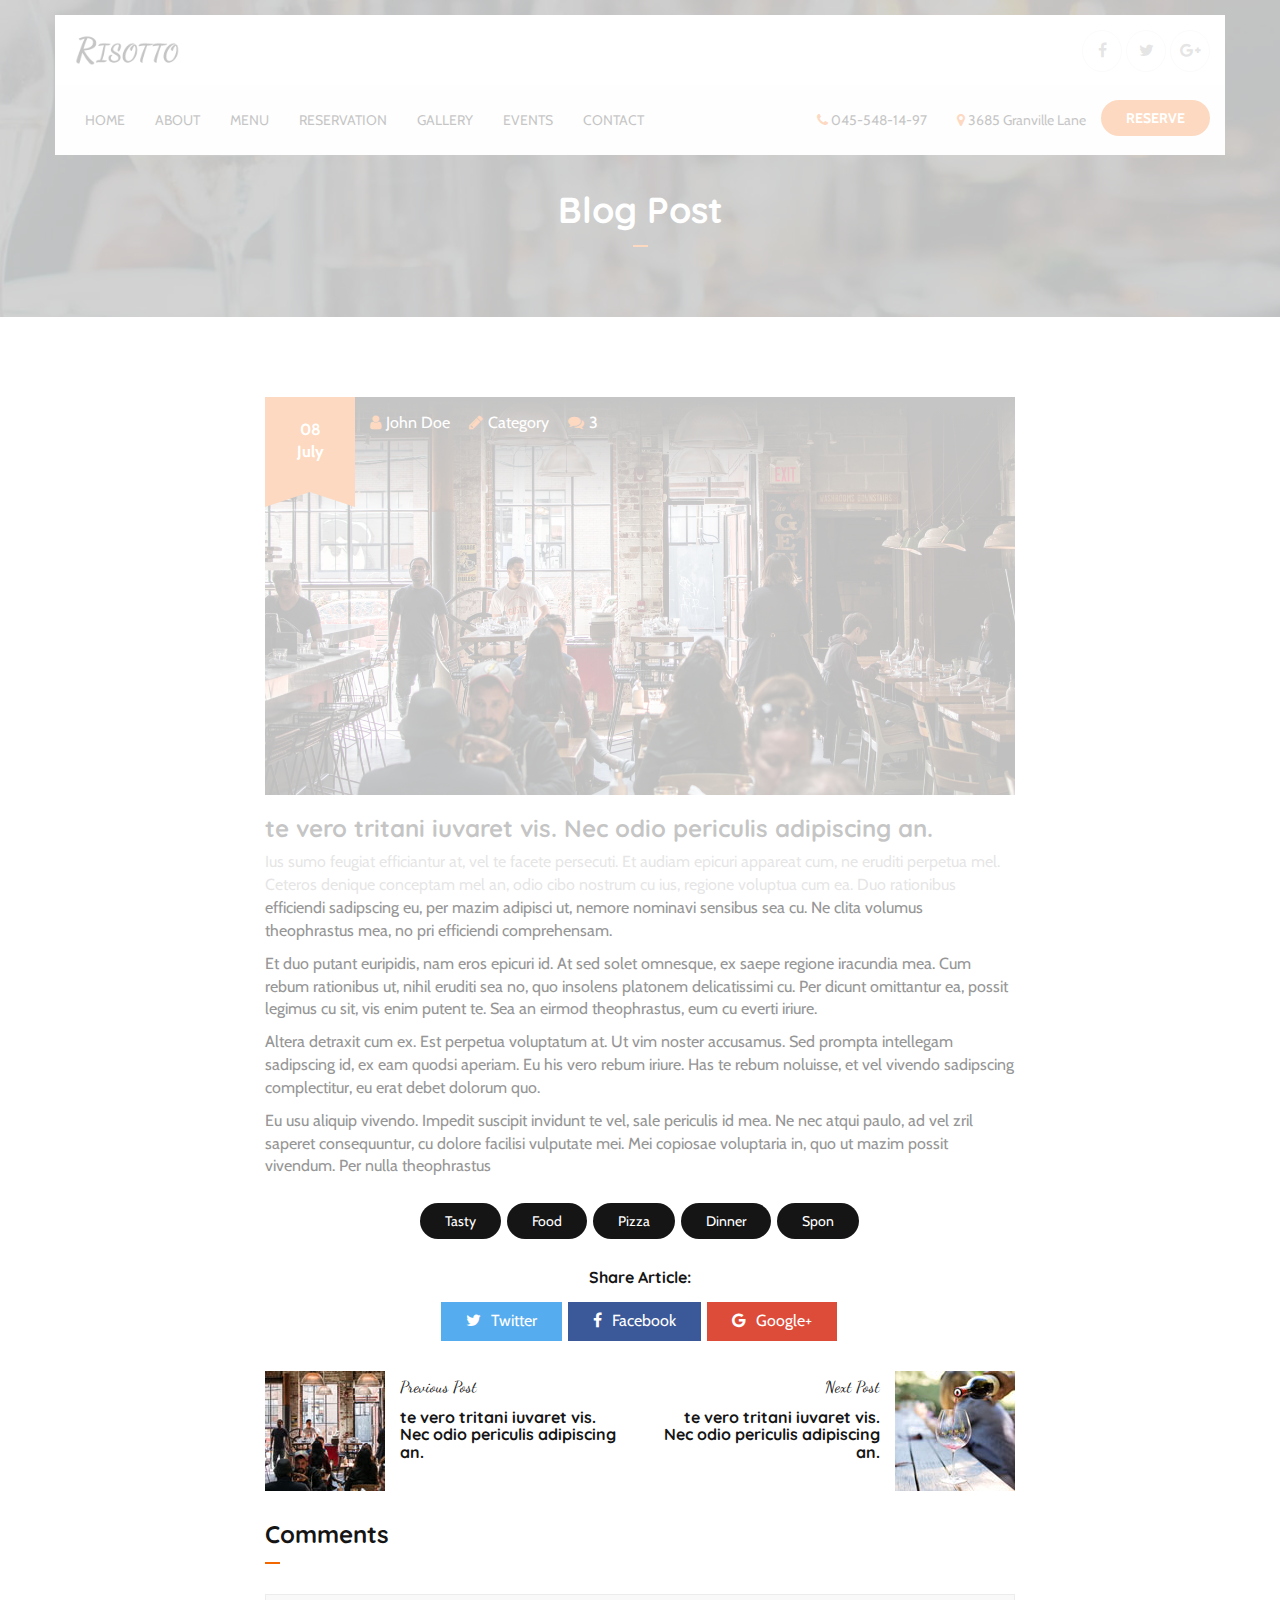
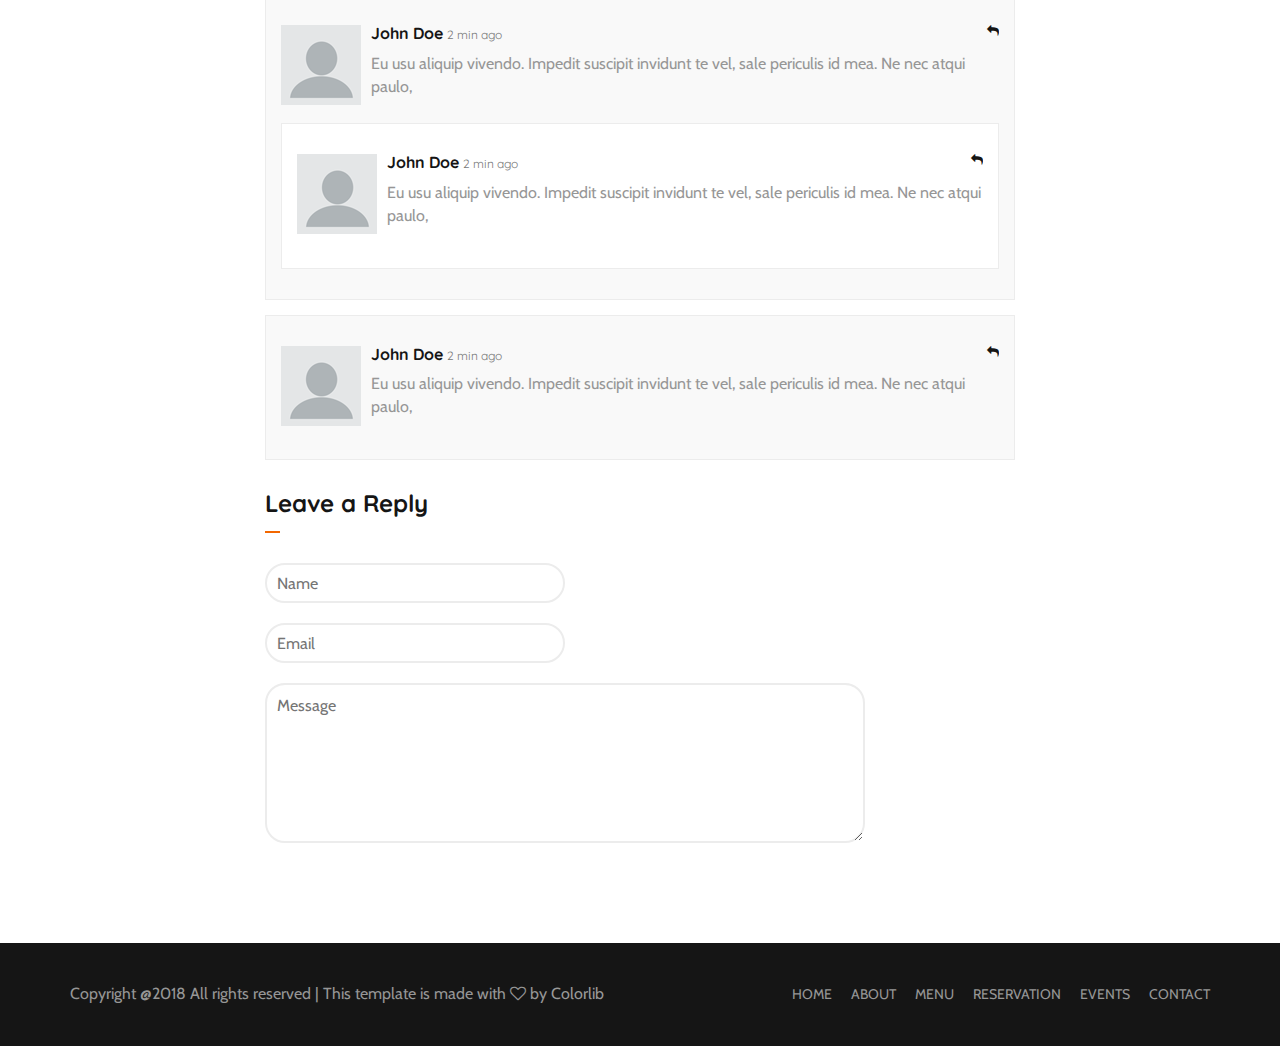
<file: Front-End Of Restaurant site/blog.html>
<!DOCTYPE html>
<html lang="en">
	<head>
		<meta charset="utf-8">
		<meta http-equiv="X-UA-Compatible" content="IE=edge">
		<meta name="viewport" content="width=device-width, initial-scale=1">
		 <!-- The above 3 meta tags *must* come first in the head; any other head content must come *after* these tags -->

		<title>Restaurant HTML Template</title>

		<!-- Google font -->
		<link href="https://fonts.googleapis.com/css?family=Quicksand:400,700%7CCabin:400%7CDancing+Script" rel="stylesheet">

		<!-- Bootstrap -->
		<link type="text/css" rel="stylesheet" href="css/bootstrap.min.css"/>

		<!-- Owl Carousel -->
		<link type="text/css" rel="stylesheet" href="css/owl.carousel.css" />
		<link type="text/css" rel="stylesheet" href="css/owl.theme.default.css" />

		<!-- Font Awesome Icon -->
		<link rel="stylesheet" href="css/font-awesome.min.css">

		<!-- Custom stlylesheet -->
		<link type="text/css" rel="stylesheet" href="css/style.css"/>

		<!-- HTML5 shim and Respond.js for IE8 support of HTML5 elements and media queries -->
		<!-- WARNING: Respond.js doesn't work if you view the page via file:// -->
		<!--[if lt IE 9]>
		  <script src="https://oss.maxcdn.com/html5shiv/3.7.3/html5shiv.min.js"></script>
		  <script src="https://oss.maxcdn.com/respond/1.4.2/respond.min.js"></script>
		<![endif]-->

    </head>
	<body>

		<!-- Header -->
		<header id="header">

			<!-- Top nav -->
			<div id="top-nav">
				<div class="container">

				<!-- logo -->
				<div class="logo">
					<a href="index.html"><img src="./img/logo.png" alt="logo"></a>
				</div>
				<!-- logo -->

				<!-- Mobile toggle -->
				<button class="navbar-toggle">
					<span></span>
				</button>
				<!-- Mobile toggle -->

				<!-- social links -->
				<ul class="social-nav">
					<li><a href="#"><i class="fa fa-facebook"></i></a></li>
					<li><a href="#"><i class="fa fa-twitter"></i></a></li>
					<li><a href="#"><i class="fa fa-google-plus"></i></a></li>
				</ul>
				<!-- /social links -->

				</div>
			</div>
			<!-- /Top nav -->

			<!-- Bottom nav -->
			<div id="bottom-nav">
				<div class="container">
				<nav id="nav">

					<!-- nav -->
					<ul class="main-nav nav navbar-nav">
						<li><a href="index.html#home">Home</a></li>
						<li><a href="index.html#about">About</a></li>
						<li><a href="index.html#menu">Menu</a></li>
						<li><a href="index.html#reservation">Reservation</a></li>
						<li><a href="index.html#gallery">Gallery</a></li>
						<li><a href="index.html#events">Events</a></li>
						<li><a href="index.html#contact">Contact</a></li>
					</ul>
					<!-- /nav -->

					<!-- button nav -->
					<ul class="cta-nav">
						<li><a href="#" class="main-button">Reserve</a></li>
					</ul>
					<!-- button nav -->

					<!-- contact nav -->
					<ul class="contact-nav nav navbar-nav">
						<li><a href="#"><i class="fa fa-phone"></i> 045-548-14-97</a></li>
						<li><a href="#"><i class="fa fa-map-marker"></i> 3685 Granville Lane</a></li>
					</ul>
					<!-- contact nav -->

				</nav>
				</div>
			</div>
			<!-- /Bottom nav -->


		</header>
		<!-- /Header -->

		<div class="banner-area">

			<!-- Backgound Image -->
			<div class="bg-image bg-parallax overlay" style="background-image:url(./img/background01.jpg)"></div>
			<!-- /Backgound Image -->

			<div class="container">
				<div class="row">
					<div class="col-md-12 text-center">
						<h2 class="white-text title">Blog Post</h2>
					</div>
				</div>
			</div>
		</div>


		<!-- Blog -->
		<div id="blog" class="section">

			<!-- container -->
			<div class="container">

				<!-- row -->
				<div class="row">

					<!-- blog post -->
					<div class="col-md-8 col-md-offset-2">

						<!-- blog post img -->
						<div class="blog-img">
							<img src="./img/blog-post.jpg" alt="">
							<div class="blog-day">
								<span>08<br>July</span>
							</div>
							<ul class="blog-meta">
								<li><i class="fa fa-user"></i>John Doe</li>
								<li><i class="fa fa-pencil"></i>Category</li>
								<li><i class="fa fa-comments"></i>3</li>
							</ul>
						</div>
						<!-- /blog post img -->

						<!-- blog post content -->
						<div class="blog-content">
							<h3>te vero tritani iuvaret vis. Nec odio periculis adipiscing an.</h3>
							<p>Ius sumo feugiat efficiantur at, vel te facete persecuti. Et audiam epicuri appareat cum, ne eruditi perpetua mel. Ceteros denique conceptam mel an, odio cibo nostrum cu ius, regione voluptua cum ea. Duo rationibus efficiendi sadipscing eu, per mazim adipisci ut, nemore nominavi sensibus sea cu. Ne clita volumus theophrastus mea, no pri efficiendi comprehensam.</p>
							<p>Et duo putant euripidis, nam eros epicuri id. At sed solet omnesque, ex saepe regione iracundia mea. Cum rebum rationibus ut, nihil eruditi sea no, quo insolens platonem delicatissimi cu. Per dicunt omittantur ea, possit legimus cu sit, vis enim putent te. Sea an eirmod theophrastus, eum cu everti iriure.</p>
							<p>Altera detraxit cum ex. Est perpetua voluptatum at. Ut vim noster accusamus. Sed prompta intellegam sadipscing id, ex eam quodsi aperiam. Eu his vero rebum iriure. Has te rebum noluisse, et vel vivendo sadipscing complectitur, eu erat debet dolorum quo.</p>
							<p>Eu usu aliquip vivendo. Impedit suscipit invidunt te vel, sale periculis id mea. Ne nec atqui paulo, ad vel zril saperet consequuntur, cu dolore facilisi vulputate mei. Mei copiosae voluptaria in, quo ut mazim possit vivendum. Per nulla theophrastus</p>
						</div>
						<!-- /blog post content -->

						<!-- blog post tags -->
						<div class="blog-tags">
							<a href="#">tasty</a>
							<a href="#">food</a>
							<a href="#">pizza</a>
							<a href="#">dinner</a>
							<a href="#">spon</a>
						</div>
						<!-- /blog post tags -->

						<!-- blog post share -->
						<div class="blog-share">
							<h4>Share Article:</h4>
							<a href="#" class="twitter"><i class="fa fa-twitter"></i>Twitter</a>
							<a href="#" class="facebook"><i class="fa fa-facebook"></i>Facebook</a>
							<a href="#" class="google"><i class="fa fa-google"></i>Google+</a>
						</div>
						<!-- /blog post share -->

						<!-- blog post nav -->
						<div class="blog-nav">
							<div class="row">

								<!-- previous post -->
								<div class="col-md-6">
									<div class="blog-previous">
										<a href="#">
											<img src="./img/blog01.jpg" alt="">
											<div>
												<span>Previous Post</span>
												<h4>te vero tritani iuvaret vis. Nec odio periculis adipiscing an.</h4>
											</div>
										</a>
									</div>
								</div>
								<!-- /previous nav -->

								<!-- next nav -->
								<div class="col-md-6">
									<div class="blog-next">
										<a href="#">
											<div>
												<span>Next Post</span>
												<h4>te vero tritani iuvaret vis. Nec odio periculis adipiscing an.</h4>
											</div>
											<img src="./img/blog02.jpg" alt="">
										</a>
									</div>
								</div>
								<!-- /next nav -->

							</div>
						</div>
						<!-- /blog post nav -->

						<!-- blog post comments -->
						<div class="blog-comments">
							<h3 class="title">Comments</h3>

							<!-- comment -->
							<div class="media">
								<div class="media-left">
									<img src="./img/avatar.png" alt="">
								</div>
								<div class="media-body">
									<div class="media-heading">
										<h4>John Doe <small>2 min ago</small><small><a href="#" class="pull-right"><i class="fa fa-reply"></i></a></small></h4>
									</div>
									<p>Eu usu aliquip vivendo. Impedit suscipit invidunt te vel, sale periculis id mea. Ne nec atqui paulo,</p>
								</div>

								<!-- comment -->
								<div class="media">
									<div class="media-left">
										<img src="./img/avatar.png" alt="">
									</div>
									<div class="media-body">
										<div class="media-heading">
											<h4>John Doe <small>2 min ago</small><small><a href="#" class="pull-right"><i class="fa fa-reply"></i></a></small></h4>
										</div>
										<p>Eu usu aliquip vivendo. Impedit suscipit invidunt te vel, sale periculis id mea. Ne nec atqui paulo,</p>
									</div>
								</div>
								<!-- /comment -->

							</div>
							<!-- /comment -->

							<!-- comment -->
							<div class="media">
								<div class="media-left">
									<img src="./img/avatar.png" alt="">
								</div>
								<div class="media-body">
									<div class="media-heading">
										<h4>John Doe <small>2 min ago</small><small><a href="#" class="pull-right"><i class="fa fa-reply"></i></a></small></h4>
									</div>
									<p>Eu usu aliquip vivendo. Impedit suscipit invidunt te vel, sale periculis id mea. Ne nec atqui paulo,</p>
								</div>
							</div>
							<!-- /comment -->

						</div>
						<!-- /blog post comments -->

						<!-- blog post reply -->
						<div class="blog-reply-form">
							<h3 class="title">Leave a Reply</h3>
							<form>
							  <input class="input" placeholder="Name" type="text">
							  <input class="input" placeholder="Email" type="email">
							  <textarea class="input" placeholder="Message"></textarea>
							</form>
						</div>
						<!-- /blog post reply -->

					</div>
					<!-- /blog post -->

				</div>
				<!-- /row -->

			</div>
			<!-- /container -->

		</div>
		<!-- /Blog -->

		<!-- Footer -->
		<footer id="footer">

			<!-- container -->
			<div class="container">

				<!-- row -->
				<div class="row">

					<!-- copyright -->
					<div class="col-md-6">
						<!-- Link back to Colorlib can't be removed. Template is licensed under CC BY 3.0. -->
						<span class="copyright">Copyright @2018 All rights reserved | This template is made with <i class="fa fa-heart-o" aria-hidden="true"></i> by <a href="https://colorlib.com" target="_blank">Colorlib</a></span>
						<!-- Link back to Colorlib can't be removed. Template is licensed under CC BY 3.0. -->
					</div>
					<!-- /copyright -->

					<!-- footer nav -->
					<div class="col-md-6">
						<nav class="footer-nav">
							<a href="index.html">Home</a>
							<a href="index.html#about">About</a>
							<a href="index.html#menu">Menu</a>
							<a href="index.html#reservation">Reservation</a>
							<a href="index.html#events">Events</a>
							<a href="index.html#contact">Contact</a>
						</nav>
					</div>
					<!-- /footer nav -->

				</div>
				<!-- /row -->

			</div>
			<!-- /container -->

		</footer>
		<!-- /Footer -->

		<!-- Preloader -->
		<div id="preloader">
			<div class="preloader">
				<span></span>
				<span></span>
				<span></span>
			</div>
		</div>
		<!-- /Preloader -->

		<!-- jQuery Plugins -->
		<script type="text/javascript" src="js/jquery.min.js"></script>
		<script type="text/javascript" src="js/bootstrap.min.js"></script>
		<script type="text/javascript" src="js/owl.carousel.min.js"></script>
		<script type="text/javascript" src="js/main.js"></script>

	</body>
</html>
</file>
<file: Front-End Of Restaurant site/css/style.css>
/*
Template Name: Restaurant HTML Template
Author: yaminncco

Colors:
	Body 		: #969696
	Headers 	: #151515
	Primary 	: #f36700
	Grey 		: #F9F9F9 #ECECEC

Fonts: Quicksand, Cabin, Dancing Script

Table OF Contents
------------------------------------
1 > General
2 > Navigation
3 > Home
4 > About
5 > Menu
6 > Reservation
7 > Opening
8 > Events
9 > Contact
10 > Footer
11 > Blog Post
12 > Responsive
13 > Preloader
------------------------------------*/

/*------------------------------------*\
	General
\*------------------------------------*/
/* --- typography --- */
body {
	color:#969696;
	font-size:16px;
	overflow-x:hidden;
	font-family: 'Cabin', sans-serif;
}

h1,h2,h3,h4,h5,h6 {
	font-weight:700;
	color:#151515;
	font-family: 'Quicksand', sans-serif;
}

h1 {
	font-size:54px;
}

h2 {
	font-size:36px;
}

h3 {
	font-size:24px;
}

h4 {
	font-size:16px;
}

a {
	color:#151515;
	-webkit-transition:0.2s color;
	transition:0.2s color;
}

a:hover,
a:focus{
	color:#f36700;
    text-decoration: none;
    outline: none;
}

ul,ol{
    margin: 0;
    padding: 0;
    list-style: none
}

.white-text {
	color:#FFF;
}

/* --- Section --- */
.section {
	position:relative;
	padding-top:80px;
	padding-bottom:80px;
}

.section-header .title {
	font-family: 'Dancing Script', cursive;
	margin-top:0px;
}

.title:after {
	content:"";
	display: block;
	width: 15px;
	height: 2px;
	background-color: #f36700;
	margin: 15px 0px 30px;
}

.text-center .title:after {
	margin: 15px auto 30px;
}

.section-header .sub-title {
	font-weight:400;
	color: #f36700;
}

/* --- Background Image --- */
.bg-image {
	position:absolute;
	left:0;
	right:0;
	top:0;
	bottom:0;
	background-position:center;
	background-size:cover;
	z-index:-1;
}

.bg-image.bg-parallax {
	background-attachment:fixed;
}

.bg-image.overlay:after {
	content:"";
	position:absolute;
	left:0;
	right:0;
	top:0;
	bottom:0;
	opacity: 0.7;
	background-color:#000;
}

/* --- Buttons --- */
.main-button {
	display:inline-block;
	padding:15px 30px;
	border:none;
	border-radius:40px;
	background-color:#f36700;
	color:#FFF;
	text-transform: uppercase;
	font-weight: 700;
	-webkit-transition:0.2s opacity;
	transition:0.2s opacity;
}
.main-button:hover {
	color:#FFF;
	opacity:0.8;
}

/* --- Inputs --- */
.input {
	width: 100%;
	height: 40px;
	padding: 0px 10px;
	border: 2px solid #ECECEC;
	border-radius: 40px;
	background: transparent;
}

textarea.input {
	height: 160px;
	padding: 10px;
	border-radius: 20px;
}

/*------------------------------------*\
	Navigation
\*------------------------------------*/
#header {
	position:absolute;
	left:0;
	right:0;
	margin-top:15px;
	z-index:22;
}

/* --- Top Nav --- */
#header #top-nav .container {
	padding: 10px 15px;
	background-color: #FFF;
}

#top-nav .logo {
	float:left;
	height:50px;
	padding:5px;
}

#top-nav .logo img {
	max-height:40px;
}

#top-nav .social-nav {
	float:right;
}

.social-nav li {
	display:inline-block;
	margin-top:5px;
}

.social-nav li a {
	display: block;
	width: 40px;
	line-height: 40px;
	text-align: center;
	color: #969696;
	border: 1px solid #ECECEC;
	border-radius: 50%;
	-webkit-transition:0.2s all;
	transition:0.2s all;
}

.social-nav li a:hover , .social-nav li a:focus {
	color: #FFF;
	background-color: #f36700;
	border-color: #f36700;
}

/* --- Bottom Nav --- */
#header #bottom-nav .container {
	padding:10px 15px;
	background-color:#F9F9F9;
}

.main-nav li a , .contact-nav li a {
	font-size:14px;
}

.main-nav li a:hover , .contact-nav li a:hover , .main-nav li a:focus , .contact-nav li a:focus {
	background-color:transparent;
	color: #f36700;
}

.main-nav li a {
	text-transform: uppercase;
}

.contact-nav {
	float:right;
}

.contact-nav li i {
	color:#f36700;
}

.cta-nav {
	float:right;
}

.cta-nav  li {
	margin-top:5px;
	display:inline-block;
}

.cta-nav li a {
	padding: 8px 25px;
	font-size: 14px;
}

/* --- Fixed Nav --- */
@media only screen and (min-width: 767px) {
	#header.fixed #bottom-nav  {
		position: fixed;
		right: 0;
		left: 0;
		top: 0;
		margin: auto;
		-webkit-box-shadow: 0px 3px 10px -3px  rgba(0, 0, 0, 0.1);
		        box-shadow: 0px 3px 10px -3px  rgba(0, 0, 0, 0.1);
		background: #FFF;
		border: 1px solid #ECECEC;
		-webkit-animation:slide-in 0.3s;
		        animation:slide-in 0.3s;
	}

	#header.fixed #bottom-nav .container {
		background-color:#FFF;
	}
}
@-webkit-keyframes slide-in {
	from {
		-webkit-transform:translateY(-100%);
		        transform:translateY(-100%);
	}
	to {
		-webkit-transform:translateY(0%);
		        transform:translateY(0%);
	}
}
@keyframes slide-in {
	from {
		-webkit-transform:translateY(-100%);
		        transform:translateY(-100%);
	}
	to {
		-webkit-transform:translateY(0%);
		        transform:translateY(0%);
	}
}

/* --- Mobile Nav --- */
@media only screen and (max-width: 767px) {
	#header {
		position:fixed;
		margin-top:0px;
		-webkit-box-shadow: 0px 3px 10px -3px rgba(0, 0, 0, 0.1);
		        box-shadow: 0px 3px 10px -3px rgba(0, 0, 0, 0.1);
	}

	#header:after {
		content:"";
		position: fixed;
		left:0;
		right:0;
		bottom:0;
		top:0;
		background-color: rgba(0, 0, 0, 0.5);
		z-index: -1;
		visibility:hidden;
		opacity:0;
		-webkit-transition: 0.2s all;
		transition: 0.2s all;
	}

	#header.nav-collapse:after {
		visibility:visible;
		opacity:1;
	}

	#header #bottom-nav .container {
		padding:0px;
	}

	#nav {
		position: fixed;
		max-width: 250px;
		width:0%;
		height: 100vh;
		background: #151515;
		top: 0;
		left: 0;
		padding-top: 80px;
		overflow-x:hidden;
		overflow-y:auto;
		-webkit-transform:translateX(-100%);
		    -ms-transform:translateX(-100%);
		        transform:translateX(-100%);
		-webkit-transition: 0.2s all;
		transition: 0.2s all;
	}

	#header.nav-collapse #nav {
		-webkit-transform:translateX(0%);
		    -ms-transform:translateX(0%);
		        transform:translateX(0%);
		width:100%;
	}

	.main-nav {
		margin:0;
		text-align:center;
		max-height:50%;
		overflow-y:scroll;
	}

	.main-nav li a {
		color: #fff;
	}

	.contact-nav {
		float:none;
		margin-top:15px;
		text-align:center;
	}

	.contact-nav li {
		display:block;
	}

	.contact-nav li a {
		color: #fff;
	}

	.cta-nav {
		float:none;
		margin-top:15px;
		text-align:center;
	}
}

/* --- Navbar Toggle --- */
.navbar-toggle {
	position:relative;
	width: 40px;
	height: 40px;
	border: none;
	margin-top: 5px;
	margin-left: 15px;
	margin-right: 0px;
	border-radius: 0;
	padding:0;
}

.navbar-toggle span {
	position: absolute;
	top: 50%;
    -webkit-transform: translateY(-50%);
        -ms-transform: translateY(-50%);
            transform: translateY(-50%);
	left: 5px;
	-webkit-transition: 0.2s background;
	transition: 0.2s background;
}

.navbar-toggle span:after , .navbar-toggle span:before {
	content: "";
	position: absolute;
	left: 0;
	-webkit-transition: 0.2s -webkit-transform;
	transition: 0.2s -webkit-transform;
	transition: 0.2s transform;
	transition: 0.2s transform, 0.2s -webkit-transform;
}

.navbar-toggle span , .navbar-toggle span:after , .navbar-toggle span:before {
	height: 2px;
	width: 30px;
	background-color: #151515;
}

.navbar-toggle span:before {
	top: -10px;
}

.navbar-toggle span:after {
	top: 10px;
}

#header.nav-collapse span {
	background: transparent;
}

#header.nav-collapse span:before {
    -webkit-transform: translateY(10px) rotate(45deg);
        -ms-transform: translateY(10px) rotate(45deg);
            transform: translateY(10px) rotate(45deg);
}

#header.nav-collapse span:after {
    -webkit-transform: translateY(-10px) rotate(-45deg);
        -ms-transform: translateY(-10px) rotate(-45deg);
            transform: translateY(-10px) rotate(-45deg);
}

/*------------------------------------*\
	Home
\*------------------------------------*/
.banner-area {
	position:relative;
	padding-bottom:40px;
}

.banner-area .home-wrapper {
	position: absolute;
	top: 50%;
	-webkit-transform: translateY(-50%);
	    -ms-transform: translateY(-50%);
	        transform: translateY(-50%);
	left: 0;
	right: 0;
}

#home {
	height:100vh;
}

.home-content h1 {
	font-family: 'Dancing Script', cursive;
}

/*------------------------------------*\
	About
\*------------------------------------*/
#Gallery {
	margin-top:40px;
}

#Gallery .Gallery-item {
	display: -webkit-box;
	display: -ms-flexbox;
	display: flex;
	height:350px;
}

#Gallery .Gallery-item .item-column {
	display: -webkit-box;
	display: -ms-flexbox;
	display: flex;
	-webkit-box-orient: vertical;
	-webkit-box-direction: normal;
	    -ms-flex-direction: column;
	        flex-direction: column;
	-webkit-box-flex: 1;
	    -ms-flex: 1;
	        flex: 1;
}

#Gallery .Gallery-item .item-row {
	display: -webkit-box;
	display: -ms-flexbox;
	display: flex;
	-webkit-box-orient: horizontal;
	-webkit-box-direction: normal;
	    -ms-flex-direction: row;
	        flex-direction: row;
	-webkit-box-flex: 1;
	    -ms-flex: 1;
	        flex: 1;
}

#Gallery .Gallery-item  .Gallery-img {
	background-position: center;
	background-size: cover;
	-webkit-box-flex: 1;
	    -ms-flex: 1;
	        flex: 1;
	margin:5px;
}

#Gallery.owl-theme .owl-nav [class*='owl-'] {
    position: absolute;
    top: 50%;
    -webkit-transform: translateY(-50%);
        -ms-transform: translateY(-50%);
            transform: translateY(-50%);
	border: 1px solid #ECECEC;
    background: transparent;
    color: #151515;
  	padding: 0px;
  	width: 60px;
  	height: 60px;
  	line-height: 60px;
	border-radius:50%;
  	margin: 0;
	-webkit-transition:0.2s all;
	transition:0.2s all;
}

#Gallery.owl-theme .owl-nav [class*='owl-']:hover {
	background-color:#f36700;
	border-color:#f36700;
	color:#FFF;
}

#Gallery.owl-theme .owl-prev {
    left: -70px;
}

#Gallery.owl-theme .owl-next {
    right: -70px;
}

/*------------------------------------*\
	Menu
\*------------------------------------*/
/* --- menu nav --- */
.menu-nav {
	text-align: center;
}

.menu-nav li {
	position:relative;
	display:inline-block;
	margin-right:-4px;
	border-bottom: 1px solid #ECECEC;
	background-color: #FFF;
}

.menu-nav li + li {
	-webkit-box-shadow:-1px 0px 0px 0px #ECECEC;
	        box-shadow:-1px 0px 0px 0px #ECECEC;
}

.menu-nav li a {
	font-family: 'Quicksand', sans-serif;
	display: block;
	padding: 30px;
}

.menu-nav li.active a {
	color: #FFF;
	background-color:#f36700;
}

.menu-nav li.active:before , .menu-nav li.active:after {
	content:"";
	width: 0;
	height: 0;
	position:absolute;
	bottom:-19px;
	border-style: solid;
	z-index:1;
}

.menu-nav li.active:before {
	left:0;
	border-width: 20px 60px 0 0;
	border-color: #f36500 transparent transparent;
}

.menu-nav li.active:after {
	right:0;
	border-width: 0 60px 20px 0;
	border-color: transparent #f36500 transparent ;
}

/* --- menu content --- */
#menu-content {
	overflow:auto;
	padding:30px 2% 30px;
	background-color:#FFF;
}

.single-dish + .single-dish {
	margin-top:30px;
}

.single-dish .single-dish-heading {
	position:relative;
	z-index:10;
}

.single-dish .single-dish-heading:before {
	content:"";
	display:block;
	position:relative;
	top:25px;
	height:1px;
	width:100%;
	border-top:1px dashed #151515;
	z-index:-1;
}

.single-dish .name {
	display: inline-block;
	font-family:'Cabin', sans-serif;
	background-color: #FFF;
	padding-right: 10px;
	font-weight:400;
}

.single-dish .price {
	float:right;
	background-color:#FFF;
	padding-left: 10px;
	color:#f36700;
}

/*------------------------------------*\
	Reservation
\*------------------------------------*/
#reservation.section {
	padding-bottom:0px;
}

#reservation .bg-image  {
	height:75%;
}

.reserve-form {
	padding: 30px 2% 30px;
	background: rgba(21, 21, 21, 0.9);
}

.reserve-form  .form-group {
	margin-bottom:30px;
}

.reserve-form  .form-group label {
	color: #FFF;
	margin-left: 10px;
}

.reserve-form .input {
	border-color: rgba(255, 255, 255, 0.2);
}

/*------------------------------------*\
	Opening Time
\*------------------------------------*/
.opening-time {
	padding: 40px 8% 40px;
	background: #151515;
	margin-top: 40px;
}

.opening-time ul li .day {
	display:inline-block;
	font-weight:400;
	color:#fff;
}

.opening-time ul li .hours {
	float: right;
	font-size: 14px;
	margin-top: 12px;
	font-weight:400;
	color:#f36500;
}

/*------------------------------------*\
	Events
\*------------------------------------*/
.event {
	position:relative;
	margin:15px 0px;
}

.event .event-img {
	position:absolute;
	left:0;
	top:0;
	width: 160px;
}

.event .event-img img {
	width:100%;
}

.event .event-day {
	position: absolute;
	top: 0;
	width: 60px;
	height: 60px;
	background: #f36700;
	text-align: center;
}

.event .event-day span {
	color: #FFF;
	position: absolute;
	top: 50%;
	-webkit-transform: translateY(-50%);
	    -ms-transform: translateY(-50%);
	        transform: translateY(-50%);
	left: 0;
	right: 0;
	font-weight: 700;
}

.event  .event-day:after , .event  .event-day:before{
	content:"";
	width: 0;
	height: 0;
	border-style: solid;
	position:absolute;
	bottom:-20px;
}

.event  .event-day:before {
	left:0;
	border-width: 20px 60px 0 0;
	border-color: #f36500 transparent transparent;
}

.event  .event-day:after {
	right:0;
	border-width: 0 60px 20px 0;
	border-color: transparent #f36500 transparent;
}

.event .event-content {
	min-height: 160px;
	padding-left: 175px;
}

.event .event-content h3 {
	margin-top:0px;
}

/*------------------------------------*\
	Contact
\*------------------------------------*/
#contact #map {
	position:absolute;
	top:0;
	left:0;
	bottom:0;
	width:50%;
}

/*------------------------------------*\
	Footer
\*------------------------------------*/
#footer {
	padding-top:40px;
	padding-bottom:40px;
	background-color:#151515;
}

.footer-nav {
	text-align:right
}

.footer-nav a {
	display:inline-block;
	margin-left:15px;
	color:#969696;
	font-size:14px;
	text-transform:uppercase;
}

.footer-nav a:hover , .footer-nav a:focus {
	color:#f36500;
}

/*------------------------------------*\
	Blog Post
\*------------------------------------*/
.blog-img {
	position:relative;
}

.blog-img img {
	width:100%;
}

.blog-day {
	position: absolute;
	top: 0;
	width: 90px;
	height: 90px;
	background: #f36700;
	text-align: center;
	z-index:10;
}

.blog-day span {
	color: #FFF;
	position: absolute;
	top: 50%;
	-webkit-transform: translateY(-50%);
	    -ms-transform: translateY(-50%);
	        transform: translateY(-50%);
	left: 0;
	right: 0;
	font-weight: 700;
}

.blog-day:after , .blog-day:before {
	content:"";
	width: 0;
	height: 0;
	border-style: solid;
	position:absolute;
	bottom:-20px;
}

.blog-day:after {
	left:0;
	border-width: 20px 60px 0 0;
	border-color: #f36500 transparent transparent;
}

.blog-day:before {
	right:0;
	border-width: 0 60px 20px 0;
	border-color: transparent #f36500 transparent ;
}

.blog-meta {
	position:absolute;
	top:0;
	left:0;
	right:0;
	padding-left:105px;
	padding-top: 15px;
	padding-bottom: 80px;
	background: -webkit-gradient(linear, left top, left bottom, from(#151515), to(transparent));
	background: -webkit-linear-gradient(top, #151515 0%, transparent 100%);
	background: -o-linear-gradient(top, #151515 0%, transparent 100%);
	background: linear-gradient(to bottom, #151515 0%, transparent 100%);
}

.blog-meta li {
	display:inline-block;
	color:#FFF;
}

.blog-meta li + li {
	margin-left:15px;
}

.blog-meta li i {
	color:#f36500;
	margin-right:5px;
}

/* --- blog tags --- */
.blog-tags {
	text-align:center;
	margin:20px 0px 30px;
}

.blog-tags a {
	display: inline-block;
	padding: 8px 25px;
	margin-top:5px;
	margin-right:2px;
	border-radius: 40px;
	background: #151515;
	color: #FFF;
	text-transform: capitalize;
	font-size: 14px;
}

.blog-tags a:hover {
	color:#f36500;
}

/* --- blog share --- */
.blog-share {
	text-align:center;
	margin:20px 0px 30px;
}

.blog-share a {
	display:inline-block;
	padding:8px 25px;
	margin-top:5px;
	margin-right:2px;
	background-color:#F9F9F9;
	color:#FFF;
	-webkit-transition:0.2s opacity;
	transition:0.2s opacity;
}

.blog-share a i {
	margin-right:10px;
}

.blog-share a.twitter {
	background-color:#55acee;
}

.blog-share a.facebook {
	background-color:#3b5998;
}

.blog-share a.google {
	background-color:#dd4b39;
}

.blog-share a:hover {
	opacity:0.8;
}

/* --- blog nav --- */
.blog-nav .blog-previous , .blog-nav .blog-next {
	position:relative;
	min-height:120px;
}

.blog-nav .blog-previous img , .blog-nav .blog-next img {
	position:absolute;
	top:0;
}

.blog-nav .blog-previous img {
	left:0;
}
.blog-nav .blog-next img {
	right:0;
}

.blog-nav .blog-previous div , .blog-nav .blog-next div {
	padding-top:5px;
}

.blog-nav .blog-previous div {
	padding-left:135px;
}

.blog-nav .blog-next div {
	padding-right:135px;
	text-align:right;
}

.blog-nav .blog-previous div span , .blog-nav .blog-next div span {
	font-family:'Dancing Script', cursive;
}

/* --- blog comments --- */
.blog-comments {
	margin: 30px 0px;
}

.blog-comments .media {
	padding: 30px 15px;
	border:1px solid #ECECEC;
	background-color:#F9F9F9;
}

.blog-comments .media .media {
	background-color:#FFF;
}

.blog-comments .media .media-heading h4 {
	margin-top:0px;
}

/* --- blog reply form --- */
.blog-reply-form .input {
	display:block;
	max-width:300px;
	margin-bottom:20px;
}

.blog-reply-form textarea.input {
	max-width:600px;
}

.copyright a {
	color: #999;
}
.copyright a:hover {
	color: #F9F9F9;
}

/*------------------------------------*\
	Responsive
\*------------------------------------*/

@media only screen and (max-width: 1201px) {
	/* --- contact nav --- */
	.contact-nav {
		display:none;
	}
}

@media only screen and (max-width: 991px) {
	/* --- home --- */
	.home-content h1 {
		font-size:36px;
	}

	/* --- contact --- */
	#contact.section {
		padding-bottom:0px;
	}

	#contact .section-header {
		text-align:center;
	}

	#contact .section-header .title:after {
		margin: 15px auto 30px;
	}

	.contact-content {
		text-align:center;
	}

	#contact #map  {
		position: relative;
		width: 100%;
		height: 320px;
		margin-top: 40px;
	}

	/* --- copyright --- */
	.copyright {
		display:block;
		text-align:center;
	}


	/* --- blog post nav --- */
	.blog-nav .blog-next  {
		margin-top:20px;
	}

	.blog-nav .blog-next img {
		left:0;
	}

	.blog-nav .blog-next div {
		padding-left:135px;
		padding-right:0px;
		text-align:left;
	}

	/* --- footer nav --- */
	.footer-nav {
		display:none;
	}
}

@media only screen and (max-width: 767px) {
	/* --- contact nav --- */
	.contact-nav {
		display:block;
	}

	/* --- Gallery --- */
	#Gallery.owl-theme .owl-nav [class*='owl-'] {
		background-color: rgba(21, 21, 21, 0.5);
		color: #FFF;
		border: none;
	}

	#Gallery.owl-theme .owl-prev {
		left: 15px;
	}

	#Gallery.owl-theme .owl-next {
		right: 15px;
	}

	.opening-time {
		margin-top:0px;
	}
}

@media only screen and (max-width: 480px) {
	/* --- social nav --- */
	.social-nav  {
		display:none;
	}

	/* --- event --- */
	.event {
		text-align:center;
		margin-bottom:30px;
	}

	.event .event-img {
		position:static;
		margin:0px auto 15px;
	}

	.event .event-content {
		padding-left:0px;
	}
}

/*------------------------------------*\
	Preloader
\*------------------------------------*/
#preloader {
	position:fixed;
	left:0;
	right:0;
	top:0;
	bottom:0;
	background-color:#FFF;
	z-index:9999;
}

#preloader .preloader {
	position:absolute;
	top:50%;
	left:50%;
	-webkit-transform:translate(-50% , -50%);
	    -ms-transform:translate(-50% , -50%);
	        transform:translate(-50% , -50%);
}

#preloader .preloader span {
	display:inline-block;
	height:30px;
	width:30px;
	border-radius:50%;
	border:2px solid #f36700;
	-webkit-transform:translateY(-40px);
	    -ms-transform:translateY(-40px);
	        transform:translateY(-40px);
	opacity:0;
	-webkit-animation: preloder 1.6s infinite cubic-bezier(.45,.05,.55,.95);
	        animation: preloder 1.6s infinite cubic-bezier(.45,.05,.55,.95);
}

#preloader .preloader span:nth-child(1) {
	-webkit-animation-delay:0s;
	        animation-delay:0s;
}
#preloader .preloader span:nth-child(2) {
	-webkit-animation-delay:0.2s;
	        animation-delay:0.2s;
}
#preloader .preloader span:nth-child(3) {
	-webkit-animation-delay:0.4s;
	        animation-delay:0.4s;
}

@-webkit-keyframes preloder {
	0% {
		-webkit-transform:translateY(-40px);
		        transform:translateY(-40px);
		opacity:0;
	}
	40% {
		-webkit-transform:translateY(0px);
		        transform:translateY(0px);
		opacity:1;
	}
	60% {
		-webkit-transform:translateY(0px);
		        transform:translateY(0px);
		opacity:1;
	}
	85% {
		opacity:0;
	}
	100% {
		-webkit-transform:translateY(40px);
		        transform:translateY(40px);
	}
}

@keyframes preloder {
	0% {
		-webkit-transform:translateY(-40px);
		        transform:translateY(-40px);
		opacity:0;
	}
	40% {
		-webkit-transform:translateY(0px);
		        transform:translateY(0px);
		opacity:1;
	}
	60% {
		-webkit-transform:translateY(0px);
		        transform:translateY(0px);
		opacity:1;
	}
	85% {
		opacity:0;
	}
	100% {
		-webkit-transform:translateY(40px);
		        transform:translateY(40px);
	}
}
</file>
